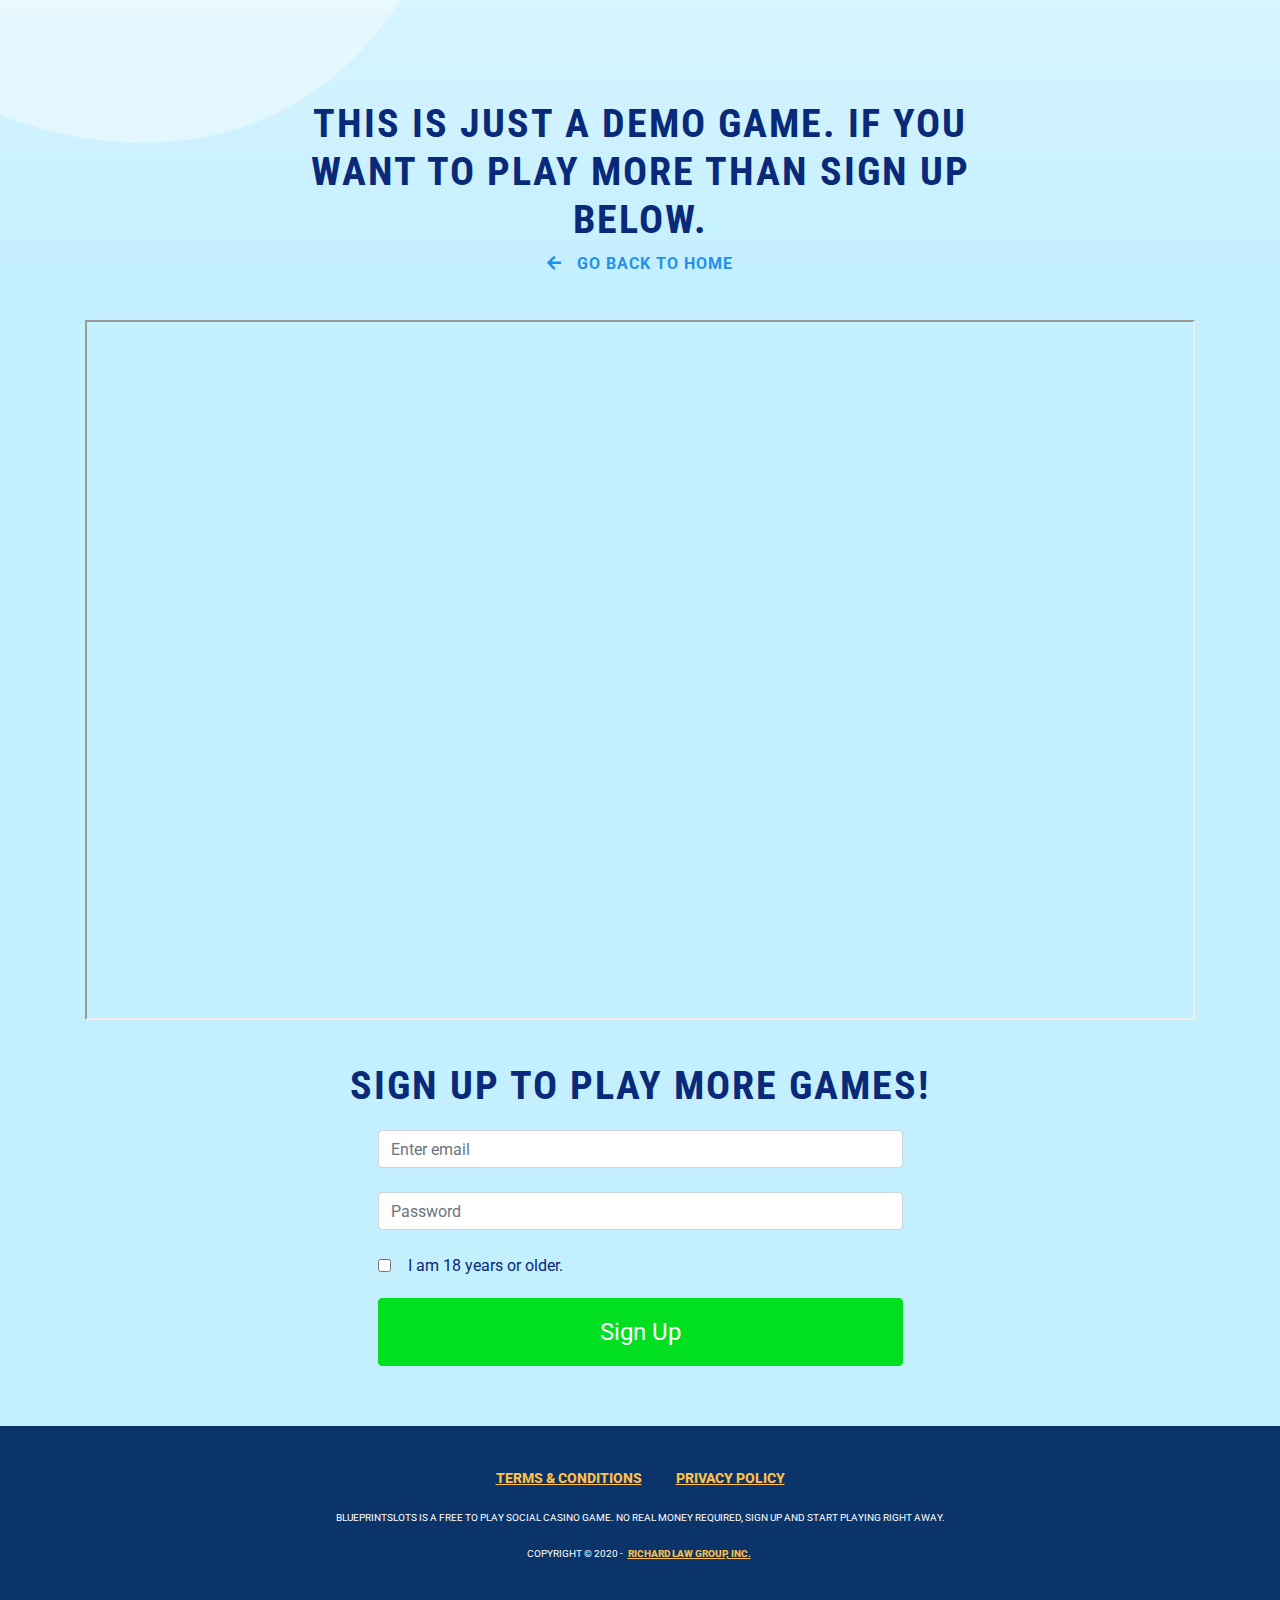
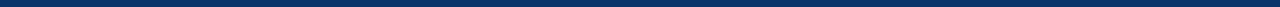
<file: game.html>
<!DOCTYPE html>
<html lang="en">

<head>
    <meta charset="utf-8">
    <meta name="viewport" content="width=device-width, initial-scale=1, shrink-to-fit=no">
    <meta name="description" content="">
    <meta name="author" content="">
    <link rel="icon" href="favicon.png">
    <!-- ss Page Title -->
    <title>BluePrintSlots</title>

    <!-- Bootstrap CSS -->
    <link rel="stylesheet" href="https://stackpath.bootstrapcdn.com/bootstrap/4.3.1/css/bootstrap.min.css" integrity="sha384-ggOyR0iXCbMQv3Xipma34MD+dH/1fQ784/j6cY/iJTQUOhcWr7x9JvoRxT2MZw1T" crossorigin="anonymous">

    <!-- ss Stylesheets and Fonts -->
    <link href="bp-style.css" rel="stylesheet" type="text/css">
    <link href="all.css" rel="stylesheet">
    <link href="https://fonts.googleapis.com/css2?family=Roboto+Condensed:wght@400;700&family=Roboto:wght@300;400;500;700;900&display=swap" rel="stylesheet">

</head>

<body>
    <header class="bp-page-header mcmb">
        <!--<div class="bh-bar-page">
            <div class="container">
                <a href="" class="bh-btn">Login</a>
                <a href="" class="bh-btn2">Sign Up</a>
            </div>
        </div>-->

        <div class="container text-center">
            <div class="col-md-8 offset-md-2">
                
                <h1>This is just a demo game. If you want to play more than sign up below.</h1>
                <a href="index.html"><i class="fas fa-arrow-left"></i> Go back to Home</a>
                

            </div>
        </div>
    </header>
    <!-------- / PAGE HEADER ENDS -------->
  
  <!-------- PAGE CONTENT -------->
    <section class="bp-page-content">
        <div class="container">
            <iframe id="gameiframe" src="https://showcase.playngo.com/Casino/IframedView?pid=2&amp;gid=superflip&amp;gameId=295&amp;lang=en_US&amp;practice=1&amp;channel=desktop&amp;div=flashobject&amp;width=100%&amp;height=100%&amp;user=&amp;password=&amp;ctx=&amp;demo=2&amp;brand=&amp;lobby=&amp;rccurrentsessiontime=0&amp;rcintervaltime=0&amp;rcaccounthistoryurl=&amp;rccontinueurl=&amp;rcexiturl=&amp;rchistoryurlmode=&amp;autoplaylimits=0&amp;autoplayreset=0&amp;callback=flashCallback&amp;rcmga=&amp;resourcelevel=0&amp;hasjackpots=False&amp;country=&amp;pauseplay=&amp;playlimit=&amp;selftest=&amp;sessiontime=&amp;coreweburl=https://showcase.playngo.com/&amp;showpoweredby=True" id="png-game-container" ></iframe>
            
              <h1 class="signup-h1 text-center">Sign Up to play more games!</h1>
            <div class="col-md-6 offset-md-3">
                <form class="" onsubmit="openModal()" id="myForm">


                    <input type="email" class="form-control" id="exampleInputEmail1" aria-describedby="emailHelp" placeholder="Enter email" required>
                    <br>
                    <input type="password" class="form-control" id="exampleInputPassword1" placeholder="Password" required>
                    <br>
                    <input type="checkbox" class="form-check-input" id="exampleCheck1" required>

                    <label class="form-check-label mg-left" for="exampleCheck1">I am 18 years or older.</label>
                    <br>
                    <button type="submit" class="btn btn-su">Sign Up</button>
                </form>
            </div>

            <div class="modal fade" tabindex="-1" role="dialog" id="myModal">
                <div class="modal-dialog modal-dialog-centered" role="document">
                    <div class="modal-content">
                       
                        <div class="modal-body">
                            <h3>Thanks for signing up!</h3>
                            <p>An email with your details will be sent to you shortly.</p>
                        </div>
                        <div class="modal-footer">
                            <button type="button" class="btn btn-primary" data-dismiss="modal">Close</button>
                     
                        </div>
                    </div><!-- /.modal-content -->
                </div><!-- /.modal-dialog -->
            </div><!-- /.modal -->
        </div>
 
    </section>
    <!-------- / PAGE CONTENT ENDS -------->

    <!-------- FOOTER -------->
    <footer class="bp-footer">
        <div class="container text-center">
            <div class="col-md-10 offset-md-1">
            
                <a href="terms.html">Terms & Conditions</a> <a href="privacy-policy.html">Privacy Policy</a>
                <p class="med">Blueprintslots is a free to play social casino game. No real money required, sign up and start playing right away.</p>
                <p class="small">Copyright © 2020 - <a href="index.html" class="small-a">Richard Law Group, Inc.</a></p>

            </div>
        </div>
    </footer>
    <!-------- / FOOTER ENDS -------->



    <!-- ss JavaScript
    ================================================== -->

    <script src="https://code.jquery.com/jquery-3.3.1.slim.min.js" integrity="sha384-q8i/X+965DzO0rT7abK41JStQIAqVgRVzpbzo5smXKp4YfRvH+8abtTE1Pi6jizo" crossorigin="anonymous"></script>
    <script src="https://cdnjs.cloudflare.com/ajax/libs/popper.js/1.14.7/umd/popper.min.js" integrity="sha384-UO2eT0CpHqdSJQ6hJty5KVphtPhzWj9WO1clHTMGa3JDZwrnQq4sF86dIHNDz0W1" crossorigin="anonymous"></script>
    <script src="https://stackpath.bootstrapcdn.com/bootstrap/4.3.1/js/bootstrap.min.js" integrity="sha384-JjSmVgyd0p3pXB1rRibZUAYoIIy6OrQ6VrjIEaFf/nJGzIxFDsf4x0xIM+B07jRM" crossorigin="anonymous"></script>
    
       <!-- Modal -->
    <div class="modal fade" id="exampleModalCenter" tabindex="-1" role="dialog" aria-labelledby="exampleModalCenterTitle" aria-hidden="true">
        <div class="modal-dialog modal-dialog-centered" role="document">
            <div class="modal-content">

                <div class="modal-body text-center">
                    <button type="button" class="close" data-dismiss="modal" aria-label="Close">
                        <span aria-hidden="true">&times;</span>
                    </button>
                    <form>
                        <label class="form-check-label">
                            <input id="agreement" type="checkbox" name="agreeCheckbox" value="agreeCheckbox">
                            I Have Read and Accept <a href="terms.html" class="tl" target="_blank">Terms and Conditions</a> <br>and I am 18 Years or Older

                        </label>
                        <br>
                    </form>
                    <a href="out.html?url=https://blueprintslots.github.io/game.html" class="bp-btn" id="link" class="stp-btn">Play Now</a>
                </div>

            </div>
        </div>
    </div>
      <script>
  
var chk = document.getElementById("agreement");
var anchor = document.getElementById("link");

anchor.onclick = function(e){
  e.preventDefault();
  alert("Please Select that you agree to continue");
}

chk.onclick = function(){
    if(chk.checked){
        anchor.style.display = "";
      anchor.onclick = "";
    }
}

    </script>
<script>
        $('#myForm').on('submit', function(e) {
            $('#myModal').modal('show');
            e.preventDefault();
        });

    </script>
</body>

</html>
</file>
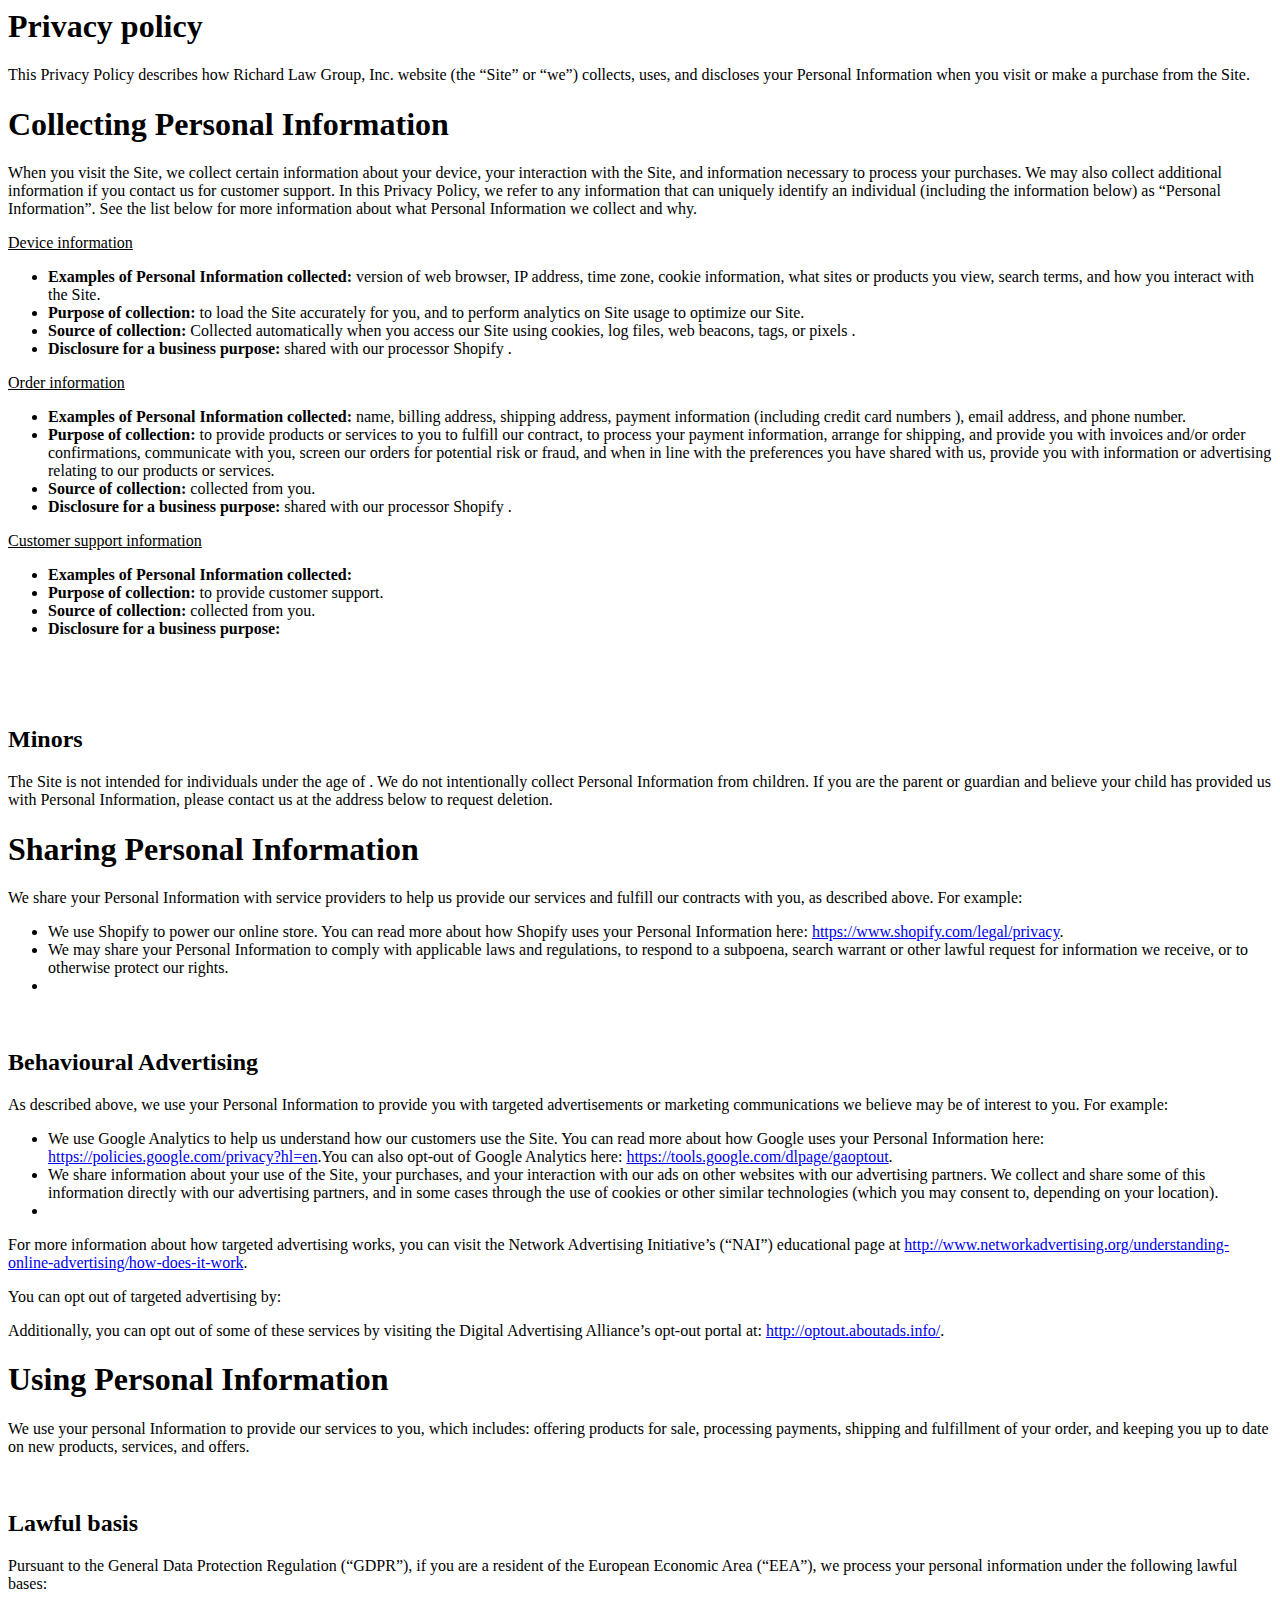
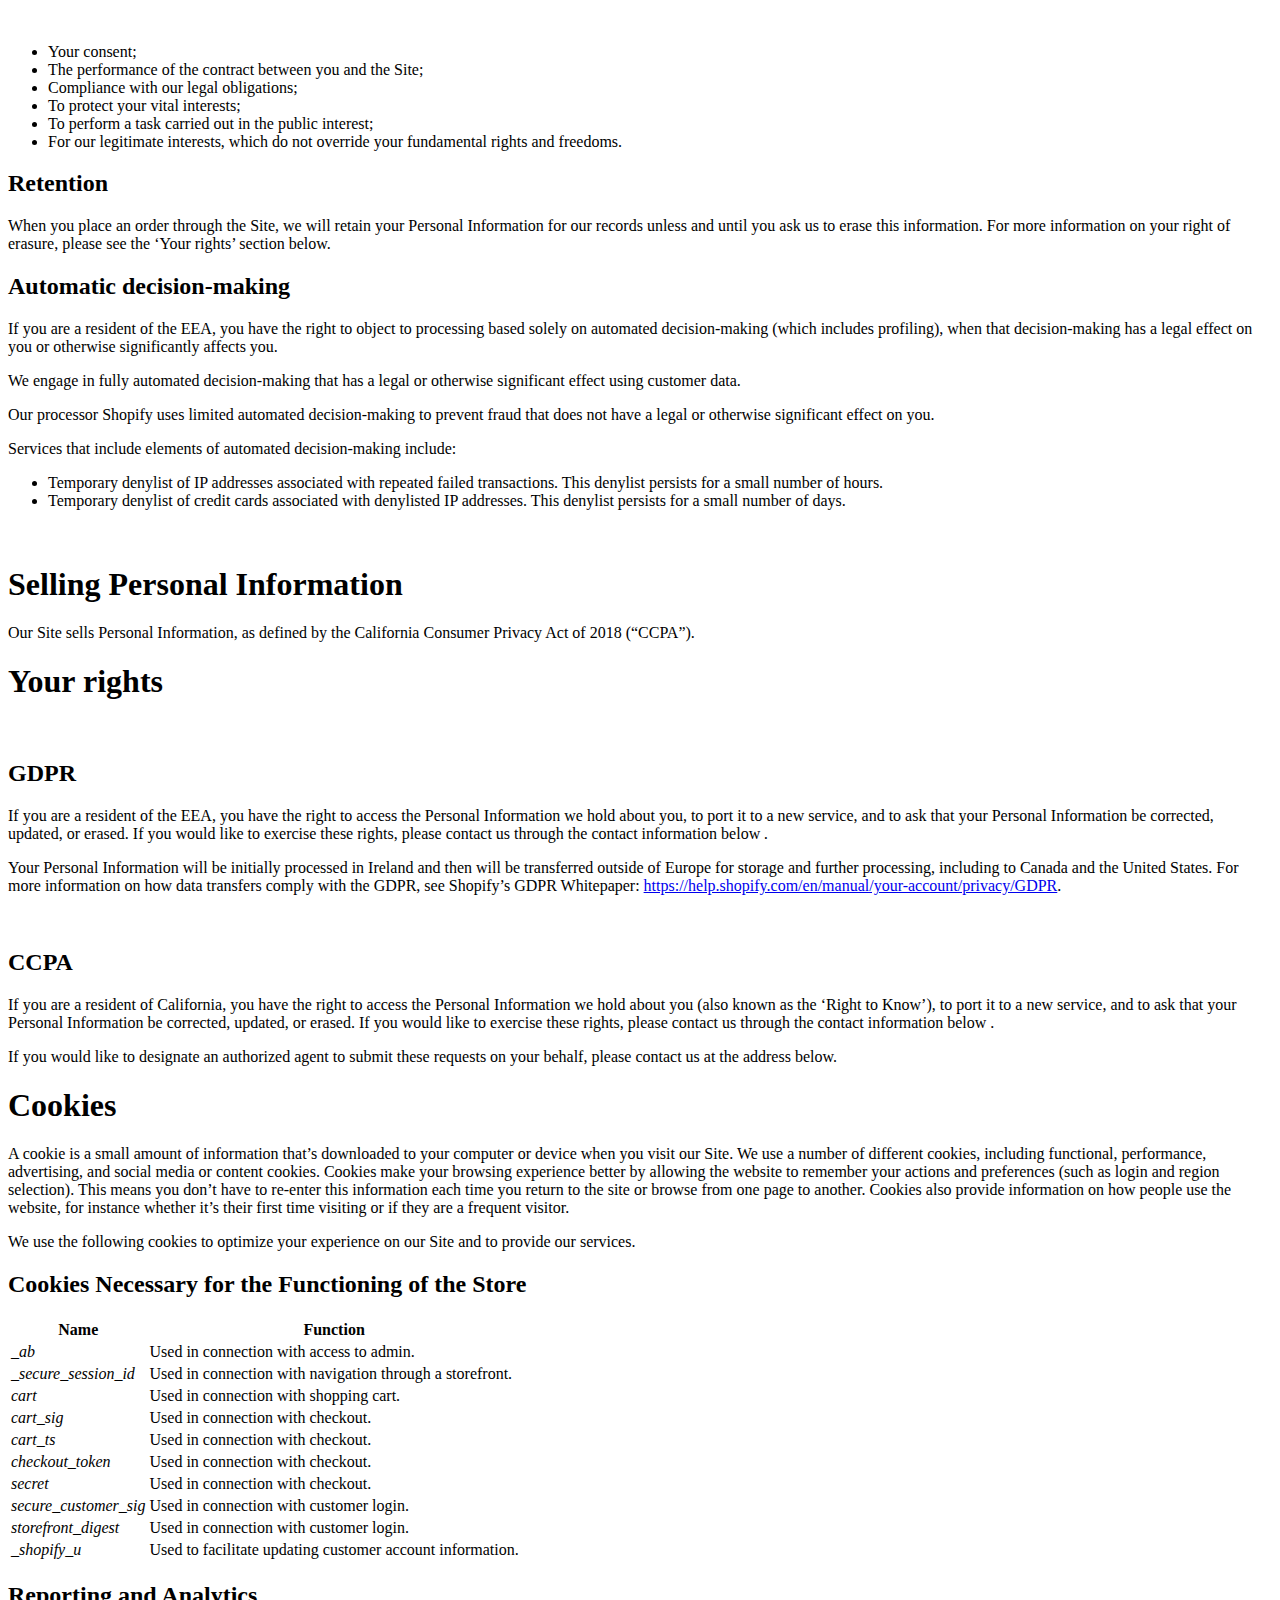
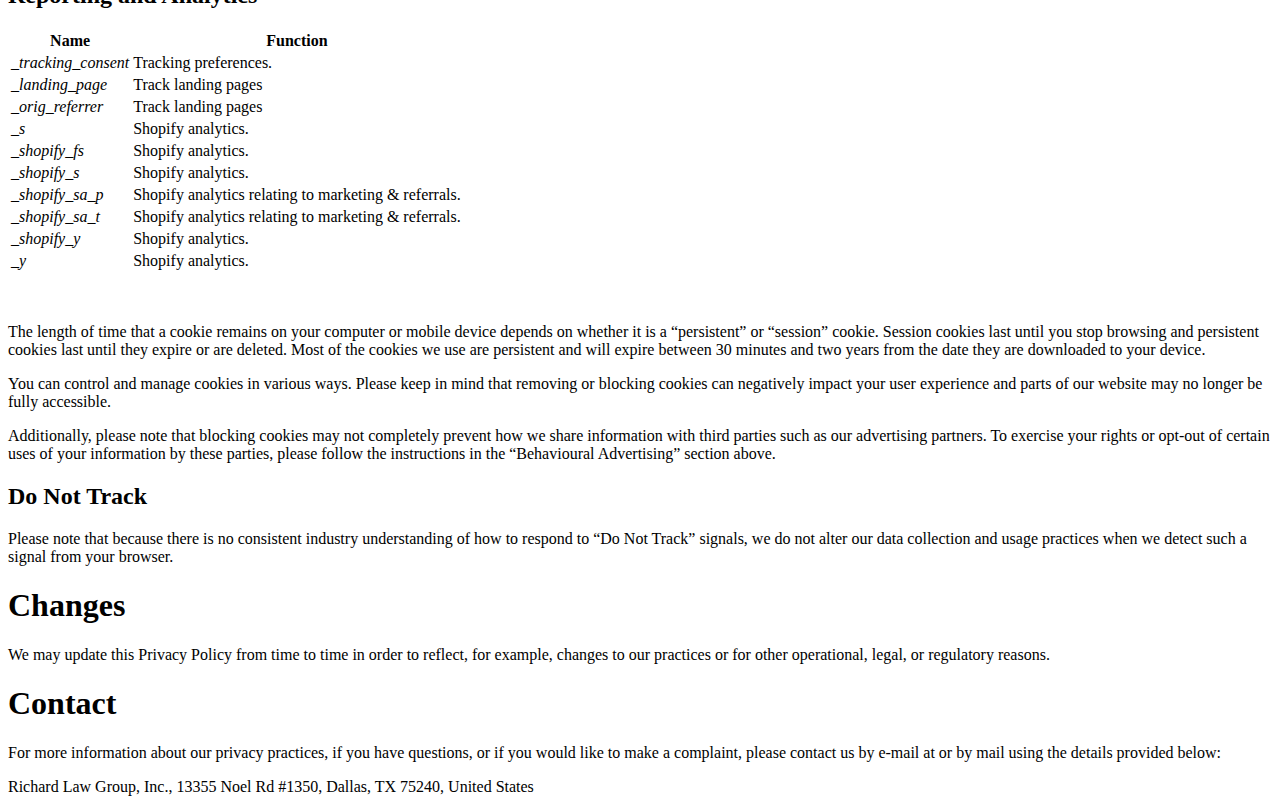
<file: privacy-policy.html>
<html>
<head>
  <!-- Title and description ================================================== -->
  <title>
  Privacy policy &ndash;Richard Law Group, Inc.
  </title>
</head>
<body bgcolor="#ffffff">
<h1>Privacy policy</h1>
<p>This Privacy Policy describes how Richard Law Group, Inc. website (the “Site” or “we”) collects, uses, and discloses your Personal Information when you visit or make a purchase from the Site.</p>
<h1>Collecting Personal Information</h1>
<p>When you visit the Site, we collect certain information about your device, your interaction with the Site, and information necessary to process your purchases. We may also collect additional information if you contact us for customer support. In this Privacy Policy, we refer to any information that can uniquely identify an individual (including the information below) as “Personal Information”. See the list below for more information about what Personal Information we collect and why.</p>
<p><u>Device information</u></p>
<ul>
<li>
<strong>Examples of Personal Information collected:</strong> version of web browser, IP address, time zone, cookie information, what sites or products you view, search terms, and how you interact with the Site.</li>
<li>
<strong>Purpose of collection:</strong> to load the Site accurately for you, and to perform analytics on Site usage to optimize our Site.</li>
<li>
<strong>Source of collection:</strong> Collected automatically when you access our Site using cookies, log files, web beacons, tags, or pixels <i></i>.</li>
<li>
<strong>Disclosure for a business purpose:</strong> shared with our processor Shopify <i></i>.</li>
</ul>
<p><u>Order information</u></p>
<ul>
<li>
<strong>Examples of Personal Information collected:</strong> name, billing address, shipping address, payment information (including credit card numbers <i></i>), email address, and phone number.</li>
<li>
<strong>Purpose of collection:</strong> to provide products or services to you to fulfill our contract, to process your payment information, arrange for shipping, and provide you with invoices and/or order confirmations, communicate with you, screen our orders for potential risk or fraud, and when in line with the preferences you have shared with us, provide you with information or advertising relating to our products or services.</li>
<li>
<strong>Source of collection:</strong> collected from you.</li>
<li>
<strong>Disclosure for a business purpose:</strong> shared with our processor Shopify <i></i>.</li>
</ul>
<p><u>Customer support information</u></p>
<ul>
<li>
<strong>Examples of Personal Information collected:</strong> <i></i>
</li>
<li>
<strong>Purpose of collection:</strong> to provide customer support.</li>
<li>
<strong>Source of collection:</strong> collected from you.</li>
<li>
<strong>Disclosure for a business purpose:</strong> <i></i>
</li>
</ul>
<p> </p>
<p> </p>
<h2>Minors</h2>
<p>The Site is not intended for individuals under the age of <i></i>. We do not intentionally collect Personal Information from children. If you are the parent or guardian and believe your child has provided us with Personal Information, please contact us at the address below to request deletion.</p>
<h1>Sharing Personal Information</h1>
<p>We share your Personal Information with service providers to help us provide our services and fulfill our contracts with you, as described above. For example:</p>
<ul>
<li>We use Shopify to power our online store. You can read more about how Shopify uses your Personal Information here: <a href="https://www.shopify.com/legal/privacy" target="_blank" rel="noopener noreferrer">https://www.shopify.com/legal/privacy</a>.</li>
<li>We may share your Personal Information to comply with applicable laws and regulations, to respond to a subpoena, search warrant or other lawful request for information we receive, or to otherwise protect our rights.</li>
<li><i></i></li>
</ul>
<p> </p>
<h2>Behavioural Advertising</h2>
<p>As described above, we use your Personal Information to provide you with targeted advertisements or marketing communications we believe may be of interest to you. For example:</p>
<ul>
<li>
<i></i> We use Google Analytics to help us understand how our customers use the Site. You can read more about how Google uses your Personal Information here: <a href="https://policies.google.com/privacy?hl=en" target="_blank" rel="noopener noreferrer">https://policies.google.com/privacy?hl=en</a>.You can also opt-out of Google Analytics here: <a href="https://tools.google.com/dlpage/gaoptout" target="_blank" rel="noopener noreferrer">https://tools.google.com/dlpage/gaoptout</a>.</li>
<li>
<i></i> We share information about your use of the Site, your purchases, and your interaction with our ads on other websites with our advertising partners. We collect and share some of this information directly with our advertising partners, and in some cases through the use of cookies or other similar technologies (which you may consent to, depending on your location).</li>
<li><i></i></li>
</ul>
<p>For more information about how targeted advertising works, you can visit the Network Advertising Initiative’s (“NAI”) educational page at <a href="http://www.networkadvertising.org/understanding-online-advertising/how-does-it-work" target="_blank" rel="noopener noreferrer">http://www.networkadvertising.org/understanding-online-advertising/how-does-it-work</a>.</p>
<p>You can opt out of targeted advertising by:</p>
<p>Additionally, you can opt out of some of these services by visiting the Digital Advertising Alliance’s opt-out portal at: <a href="http://optout.aboutads.info/" target="_blank" rel="noopener noreferrer">http://optout.aboutads.info/</a>.</p>
<h1>Using Personal Information</h1>
<p>We use your personal Information to provide our services to you, which includes: offering products for sale, processing payments, shipping and fulfillment of your order, and keeping you up to date on new products, services, and offers.</p>
<p> </p>
<h2>Lawful basis</h2>
<p>Pursuant to the General Data Protection Regulation (“GDPR”), if you are a resident of the European Economic Area (“EEA”), we process your personal information under the following lawful bases:</p>
<p> </p>
<ul>
<li>Your consent;</li>
<li>The performance of the contract between you and the Site;</li>
<li>Compliance with our legal obligations;</li>
<li>To protect your vital interests;</li>
<li>To perform a task carried out in the public interest;</li>
<li>For our legitimate interests, which do not override your fundamental rights and freedoms.</li>
</ul>
<h2>Retention</h2>
<p>When you place an order through the Site, we will retain your Personal Information for our records unless and until you ask us to erase this information. For more information on your right of erasure, please see the ‘Your rights’ section below.</p>
<h2>Automatic decision-making</h2>
<p>If you are a resident of the EEA, you have the right to object to processing based solely on automated decision-making (which includes profiling), when that decision-making has a legal effect on you or otherwise significantly affects you.</p>
<p>We <i></i> engage in fully automated decision-making that has a legal or otherwise significant effect using customer data.</p>
<p>Our processor Shopify uses limited automated decision-making to prevent fraud that does not have a legal or otherwise significant effect on you.</p>
<p>Services that include elements of automated decision-making include:</p>
<ul>
<li>Temporary denylist of IP addresses associated with repeated failed transactions. This denylist persists for a small number of hours.</li>
<li>Temporary denylist of credit cards associated with denylisted IP addresses. This denylist persists for a small number of days.</li>
</ul>
<p> </p>
<h1>Selling Personal Information</h1>
<p>Our Site sells Personal Information, as defined by the California Consumer Privacy Act of 2018 (“CCPA”).</p>
<h1>Your rights</h1>
<p> </p>
<h2>GDPR</h2>
<p>If you are a resident of the EEA, you have the right to access the Personal Information we hold about you, to port it to a new service, and to ask that your Personal Information be corrected, updated, or erased. If you would like to exercise these rights, please contact us through the contact information below <i>.</i></p>
<p>Your Personal Information will be initially processed in Ireland and then will be transferred outside of Europe for storage and further processing, including to Canada and the United States. For more information on how data transfers comply with the GDPR, see Shopify’s GDPR Whitepaper: <a href="https://help.shopify.com/en/manual/your-account/privacy/GDPR" target="_blank" rel="noopener noreferrer">https://help.shopify.com/en/manual/your-account/privacy/GDPR</a>.</p>
<p> </p>
<h2>CCPA</h2>
<p>If you are a resident of California, you have the right to access the Personal Information we hold about you (also known as the ‘Right to Know’), to port it to a new service, and to ask that your Personal Information be corrected, updated, or erased. If you would like to exercise these rights, please contact us through the contact information below <i></i>.</p>
<p>If you would like to designate an authorized agent to submit these requests on your behalf, please contact us at the address below.</p>
<h1>Cookies</h1>
<p>A cookie is a small amount of information that’s downloaded to your computer or device when you visit our Site. We use a number of different cookies, including functional, performance, advertising, and social media or content cookies. Cookies make your browsing experience better by allowing the website to remember your actions and preferences (such as login and region selection). This means you don’t have to re-enter this information each time you return to the site or browse from one page to another. Cookies also provide information on how people use the website, for instance whether it’s their first time visiting or if they are a frequent visitor.</p>
<p>We use the following cookies to optimize your experience on our Site and to provide our services.</p>
<h2>Cookies Necessary for the Functioning of the Store</h2>
<table>
<thead>
<tr>
<th><strong>Name</strong></th>
<th><strong>Function</strong></th>
</tr>
</thead>
<tbody>
<tr>
<td><i>_ab</i></td>
<td>Used in connection with access to admin.</td>
</tr>
<tr>
<td><i>_secure_session_id</i></td>
<td>Used in connection with navigation through a storefront.</td>
</tr>
<tr>
<td><i>cart</i></td>
<td>Used in connection with shopping cart.</td>
</tr>
<tr>
<td><i>cart_sig</i></td>
<td>Used in connection with checkout.</td>
</tr>
<tr>
<td><i>cart_ts</i></td>
<td>Used in connection with checkout.</td>
</tr>
<tr>
<td><i>checkout_token</i></td>
<td>Used in connection with checkout.</td>
</tr>
<tr>
<td><i>secret</i></td>
<td>Used in connection with checkout.</td>
</tr>
<tr>
<td><i>secure_customer_sig</i></td>
<td>Used in connection with customer login.</td>
</tr>
<tr>
<td><i>storefront_digest</i></td>
<td>Used in connection with customer login.</td>
</tr>
<tr>
<td><i>_shopify_u</i></td>
<td>Used to facilitate updating customer account information.</td>
</tr>
</tbody>
</table>
<h2>Reporting and Analytics</h2>
<table>
<tbody>
<tr>
<th><strong>Name</strong></th>
<th><strong>Function</strong></th>
</tr>
<tr>
<td><i>_tracking_consent</i></td>
<td>Tracking preferences.</td>
</tr>
<tr>
<td><i>_landing_page</i></td>
<td>Track landing pages</td>
</tr>
<tr>
<td><i>_orig_referrer</i></td>
<td>Track landing pages</td>
</tr>
<tr>
<td><i>_s</i></td>
<td>Shopify analytics.</td>
</tr>
<tr>
<td><i>_shopify_fs</i></td>
<td>Shopify analytics.</td>
</tr>
<tr>
<td><i>_shopify_s</i></td>
<td>Shopify analytics.</td>
</tr>
<tr>
<td><i>_shopify_sa_p</i></td>
<td>Shopify analytics relating to marketing &amp; referrals.</td>
</tr>
<tr>
<td><i>_shopify_sa_t</i></td>
<td>Shopify analytics relating to marketing &amp; referrals.</td>
</tr>
<tr>
<td><i>_shopify_y</i></td>
<td>Shopify analytics.</td>
</tr>
<tr>
<td><i>_y</i></td>
<td>Shopify analytics.</td>
</tr>
</tbody>
</table>
<p> </p>
<p>The length of time that a cookie remains on your computer or mobile device depends on whether it is a “persistent” or “session” cookie. Session cookies last until you stop browsing and persistent cookies last until they expire or are deleted. Most of the cookies we use are persistent and will expire between 30 minutes and two years from the date they are downloaded to your device.</p>
<p>You can control and manage cookies in various ways. Please keep in mind that removing or blocking cookies can negatively impact your user experience and parts of our website may no longer be fully accessible.</p>
<p>Additionally, please note that blocking cookies may not completely prevent how we share information with third parties such as our advertising partners. To exercise your rights or opt-out of certain uses of your information by these parties, please follow the instructions in the “Behavioural Advertising” section above.</p>
<h2>Do Not Track</h2>
<p>Please note that because there is no consistent industry understanding of how to respond to “Do Not Track” signals, we do not alter our data collection and usage practices when we detect such a signal from your browser.</p>
<h1>Changes</h1>
<p>We may update this Privacy Policy from time to time in order to reflect, for example, changes to our practices or for other operational, legal, or regulatory reasons.</p>
<h1>Contact</h1>
<p>For more information about our privacy practices, if you have questions, or if you would like to make a complaint, please contact us by e-mail at or by mail using the details provided below:</p>
<p>Richard Law Group, Inc., 13355 Noel Rd #1350, Dallas, TX 75240, United States</p>
</body>
</html>
</file>
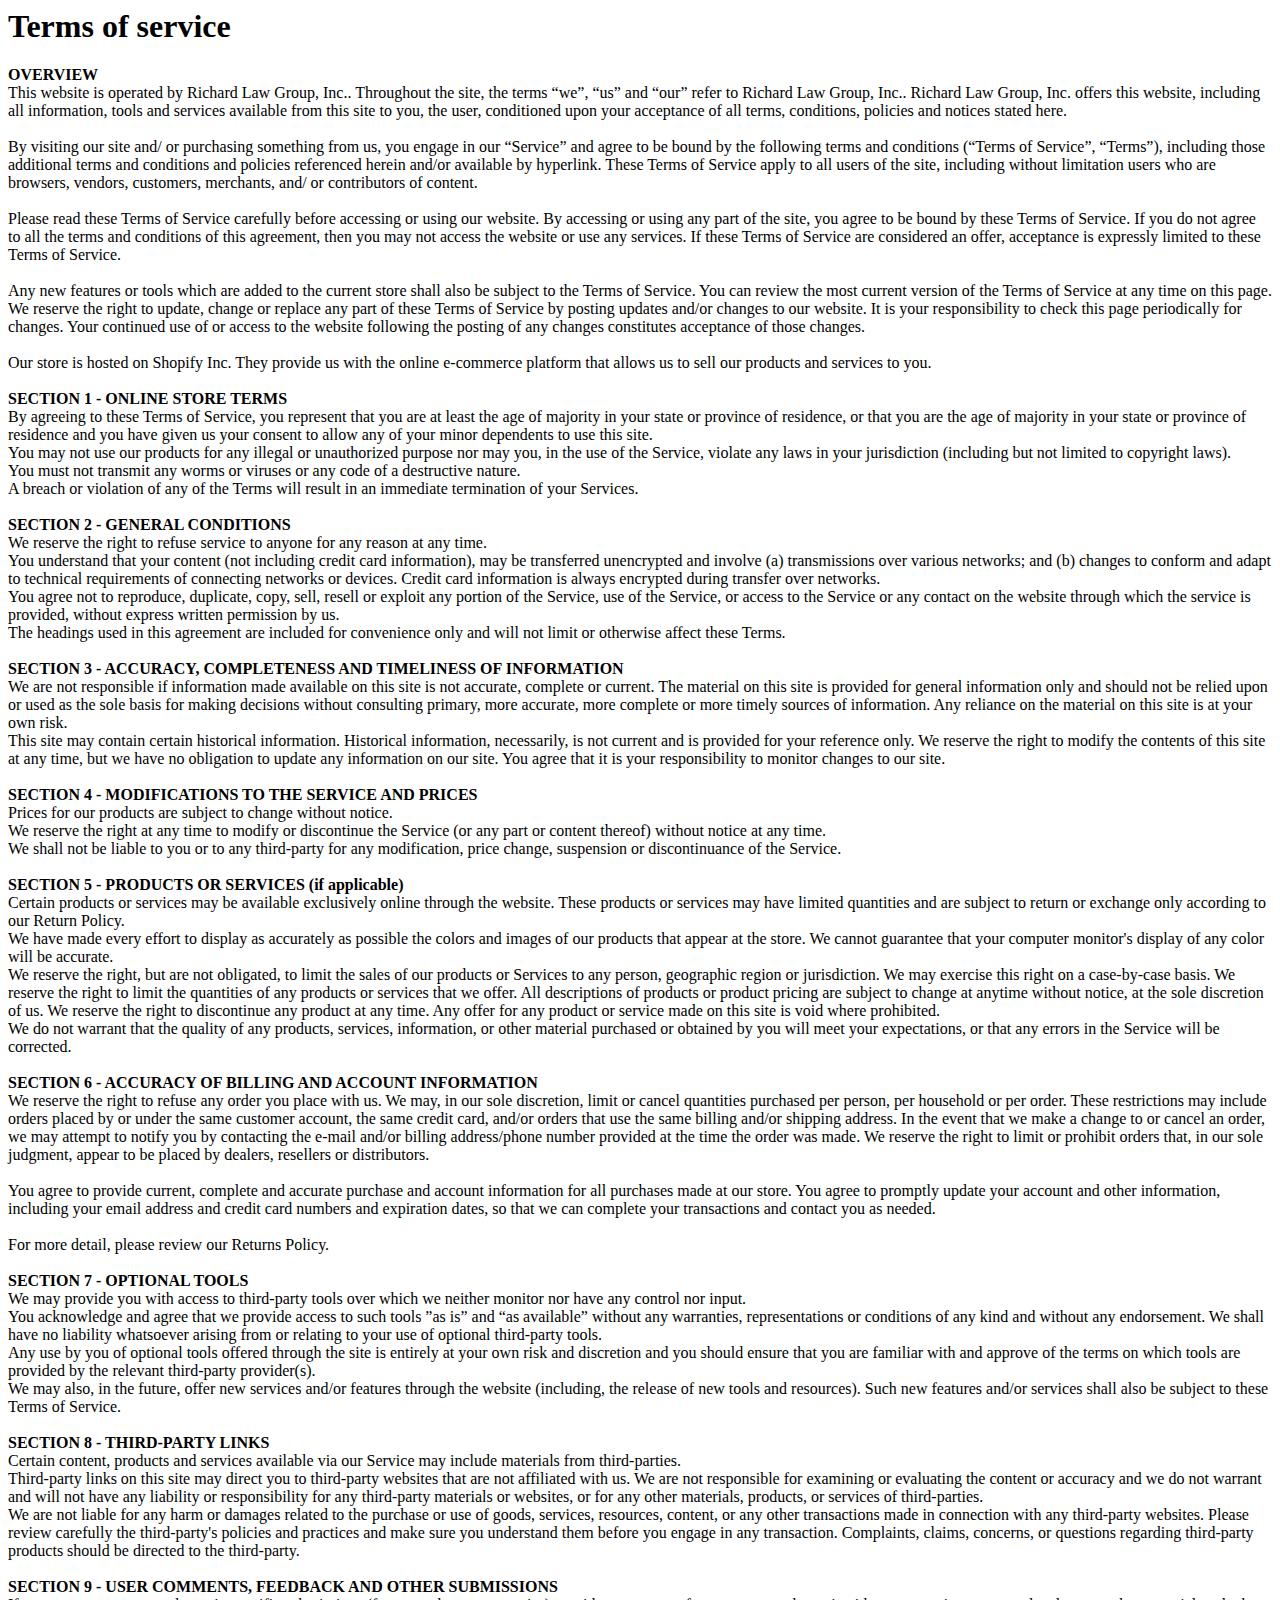
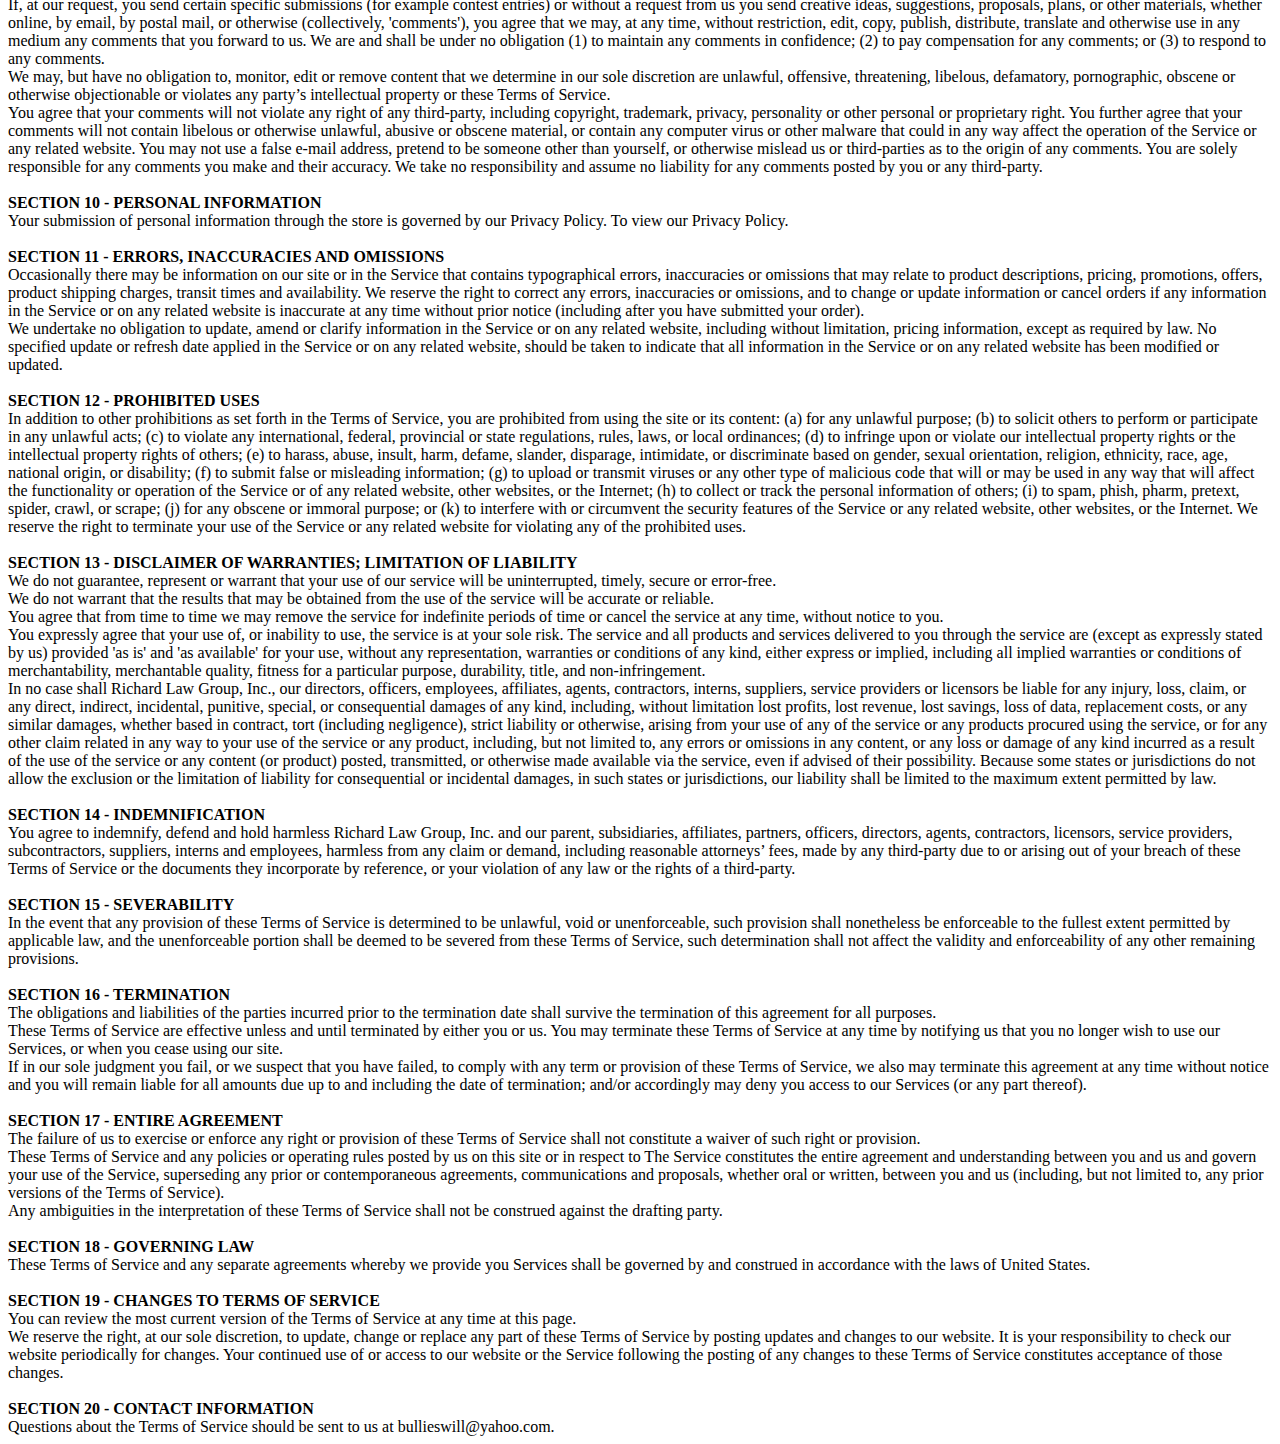
<file: terms.html>
<html>
<head>
  <!-- Title and description ================================================== -->
  <title>
   Terms of service &ndash; Richard Law Group, Inc.
  </title>
</head>
<body bgcolor="#ffffff">
<h1>Terms of service</h1>

<strong>OVERVIEW</strong> <br> This website is operated by Richard Law Group, Inc.. Throughout the site, the terms “we”, “us” and “our” refer to Richard Law Group, Inc.. Richard Law Group, Inc. offers this website, including all information, tools and services available from this site to you, the user, conditioned upon your acceptance of all terms, conditions, policies and notices stated here. <br> <br> By visiting our site and/ or purchasing something from us, you engage in our “Service” and agree to be bound by the following terms and conditions (“Terms of Service”, “Terms”), including those additional terms and conditions and policies referenced herein and/or available by hyperlink. These Terms of Service apply to all users of the site, including without limitation users who are browsers, vendors, customers, merchants, and/ or contributors of content. <br> <br> Please read these Terms of Service carefully before accessing or using our website. By accessing or using any part of the site, you agree to be bound by these Terms of Service. If you do not agree to all the terms and conditions of this agreement, then you may not access the website or use any services. If these Terms of Service are considered an offer, acceptance is expressly limited to these Terms of Service. <br> <br> Any new features or tools which are added to the current store shall also be subject to the Terms of Service. You can review the most current version of the Terms of Service at any time on this page. We reserve the right to update, change or replace any part of these Terms of Service by posting updates and/or changes to our website. It is your responsibility to check this page periodically for changes. Your continued use of or access to the website following the posting of any changes constitutes acceptance of those changes. <br> <br> Our store is hosted on Shopify Inc. They provide us with the online e-commerce platform that allows us to sell our products and services to you. <br> <br> <strong>SECTION 1 - ONLINE STORE TERMS</strong> <br> By agreeing to these Terms of Service, you represent that you are at least the age of majority in your state or province of residence, or that you are the age of majority in your state or province of residence and you have given us your consent to allow any of your minor dependents to use this site. <br> You may not use our products for any illegal or unauthorized purpose nor may you, in the use of the Service, violate any laws in your jurisdiction (including but not limited to copyright laws). <br> You must not transmit any worms or viruses or any code of a destructive nature. <br> A breach or violation of any of the Terms will result in an immediate termination of your Services. <br> <br> <strong>SECTION 2 - GENERAL CONDITIONS</strong> <br> We reserve the right to refuse service to anyone for any reason at any time. <br> You understand that your content (not including credit card information), may be transferred unencrypted and involve (a) transmissions over various networks; and (b) changes to conform and adapt to technical requirements of connecting networks or devices. Credit card information is always encrypted during transfer over networks. <br> You agree not to reproduce, duplicate, copy, sell, resell or exploit any portion of the Service, use of the Service, or access to the Service or any contact on the website through which the service is provided, without express written permission by us. <br> The headings used in this agreement are included for convenience only and will not limit or otherwise affect these Terms. <br> <br> <strong>SECTION 3 - ACCURACY, COMPLETENESS AND TIMELINESS OF INFORMATION</strong> <br> We are not responsible if information made available on this site is not accurate, complete or current. The material on this site is provided for general information only and should not be relied upon or used as the sole basis for making decisions without consulting primary, more accurate, more complete or more timely sources of information. Any reliance on the material on this site is at your own risk. <br> This site may contain certain historical information. Historical information, necessarily, is not current and is provided for your reference only. We reserve the right to modify the contents of this site at any time, but we have no obligation to update any information on our site. You agree that it is your responsibility to monitor changes to our site. <br> <br> <strong>SECTION 4 - MODIFICATIONS TO THE SERVICE AND PRICES</strong> <br> Prices for our products are subject to change without notice. <br> We reserve the right at any time to modify or discontinue the Service (or any part or content thereof) without notice at any time. <br> We shall not be liable to you or to any third-party for any modification, price change, suspension or discontinuance of the Service. <br> <br> <strong>SECTION 5 - PRODUCTS OR SERVICES (if applicable)</strong> <br> Certain products or services may be available exclusively online through the website. These products or services may have limited quantities and are subject to return or exchange only according to our Return Policy. <br> We have made every effort to display as accurately as possible the colors and images of our products that appear at the store. We cannot guarantee that your computer monitor's display of any color will be accurate. <br> We reserve the right, but are not obligated, to limit the sales of our products or Services to any person, geographic region or jurisdiction. We may exercise this right on a case-by-case basis. We reserve the right to limit the quantities of any products or services that we offer. All descriptions of products or product pricing are subject to change at anytime without notice, at the sole discretion of us. We reserve the right to discontinue any product at any time. Any offer for any product or service made on this site is void where prohibited. <br> We do not warrant that the quality of any products, services, information, or other material purchased or obtained by you will meet your expectations, or that any errors in the Service will be corrected. <br> <br> <strong>SECTION 6 - ACCURACY OF BILLING AND ACCOUNT INFORMATION</strong> <br> We reserve the right to refuse any order you place with us. We may, in our sole discretion, limit or cancel quantities purchased per person, per household or per order. These restrictions may include orders placed by or under the same customer account, the same credit card, and/or orders that use the same billing and/or shipping address. In the event that we make a change to or cancel an order, we may attempt to notify you by contacting the e‑mail and/or billing address/phone number provided at the time the order was made. We reserve the right to limit or prohibit orders that, in our sole judgment, appear to be placed by dealers, resellers or distributors. <br> <br> You agree to provide current, complete and accurate purchase and account information for all purchases made at our store. You agree to promptly update your account and other information, including your email address and credit card numbers and expiration dates, so that we can complete your transactions and contact you as needed. <br> <br> For more detail, please review our Returns Policy. <br> <br> <strong>SECTION 7 - OPTIONAL TOOLS</strong> <br> We may provide you with access to third-party tools over which we neither monitor nor have any control nor input. <br> You acknowledge and agree that we provide access to such tools ”as is” and “as available” without any warranties, representations or conditions of any kind and without any endorsement. We shall have no liability whatsoever arising from or relating to your use of optional third-party tools. <br> Any use by you of optional tools offered through the site is entirely at your own risk and discretion and you should ensure that you are familiar with and approve of the terms on which tools are provided by the relevant third-party provider(s). <br> We may also, in the future, offer new services and/or features through the website (including, the release of new tools and resources). Such new features and/or services shall also be subject to these Terms of Service. <br> <br> <strong>SECTION 8 - THIRD-PARTY LINKS</strong> <br> Certain content, products and services available via our Service may include materials from third-parties. <br> Third-party links on this site may direct you to third-party websites that are not affiliated with us. We are not responsible for examining or evaluating the content or accuracy and we do not warrant and will not have any liability or responsibility for any third-party materials or websites, or for any other materials, products, or services of third-parties. <br> We are not liable for any harm or damages related to the purchase or use of goods, services, resources, content, or any other transactions made in connection with any third-party websites. Please review carefully the third-party's policies and practices and make sure you understand them before you engage in any transaction. Complaints, claims, concerns, or questions regarding third-party products should be directed to the third-party. <br> <br> <strong>SECTION 9 - USER COMMENTS, FEEDBACK AND OTHER SUBMISSIONS</strong> <br> If, at our request, you send certain specific submissions (for example contest entries) or without a request from us you send creative ideas, suggestions, proposals, plans, or other materials, whether online, by email, by postal mail, or otherwise (collectively, 'comments'), you agree that we may, at any time, without restriction, edit, copy, publish, distribute, translate and otherwise use in any medium any comments that you forward to us. We are and shall be under no obligation (1) to maintain any comments in confidence; (2) to pay compensation for any comments; or (3) to respond to any comments. <br> We may, but have no obligation to, monitor, edit or remove content that we determine in our sole discretion are unlawful, offensive, threatening, libelous, defamatory, pornographic, obscene or otherwise objectionable or violates any party’s intellectual property or these Terms of Service. <br> You agree that your comments will not violate any right of any third-party, including copyright, trademark, privacy, personality or other personal or proprietary right. You further agree that your comments will not contain libelous or otherwise unlawful, abusive or obscene material, or contain any computer virus or other malware that could in any way affect the operation of the Service or any related website. You may not use a false e‑mail address, pretend to be someone other than yourself, or otherwise mislead us or third-parties as to the origin of any comments. You are solely responsible for any comments you make and their accuracy. We take no responsibility and assume no liability for any comments posted by you or any third-party. <br> <br> <strong>SECTION 10 - PERSONAL INFORMATION</strong> <br> Your submission of personal information through the store is governed by our Privacy Policy. To view our Privacy Policy. <br> <br> <strong>SECTION 11 - ERRORS, INACCURACIES AND OMISSIONS</strong> <br> Occasionally there may be information on our site or in the Service that contains typographical errors, inaccuracies or omissions that may relate to product descriptions, pricing, promotions, offers, product shipping charges, transit times and availability. We reserve the right to correct any errors, inaccuracies or omissions, and to change or update information or cancel orders if any information in the Service or on any related website is inaccurate at any time without prior notice (including after you have submitted your order). <br> We undertake no obligation to update, amend or clarify information in the Service or on any related website, including without limitation, pricing information, except as required by law. No specified update or refresh date applied in the Service or on any related website, should be taken to indicate that all information in the Service or on any related website has been modified or updated. <br> <br> <strong>SECTION 12 - PROHIBITED USES</strong> <br> In addition to other prohibitions as set forth in the Terms of Service, you are prohibited from using the site or its content: (a) for any unlawful purpose; (b) to solicit others to perform or participate in any unlawful acts; (c) to violate any international, federal, provincial or state regulations, rules, laws, or local ordinances; (d) to infringe upon or violate our intellectual property rights or the intellectual property rights of others; (e) to harass, abuse, insult, harm, defame, slander, disparage, intimidate, or discriminate based on gender, sexual orientation, religion, ethnicity, race, age, national origin, or disability; (f) to submit false or misleading information; (g) to upload or transmit viruses or any other type of malicious code that will or may be used in any way that will affect the functionality or operation of the Service or of any related website, other websites, or the Internet; (h) to collect or track the personal information of others; (i) to spam, phish, pharm, pretext, spider, crawl, or scrape; (j) for any obscene or immoral purpose; or (k) to interfere with or circumvent the security features of the Service or any related website, other websites, or the Internet. We reserve the right to terminate your use of the Service or any related website for violating any of the prohibited uses. <br> <br> <strong>SECTION 13 - DISCLAIMER OF WARRANTIES; LIMITATION OF LIABILITY</strong> <br> We do not guarantee, represent or warrant that your use of our service will be uninterrupted, timely, secure or error-free. <br> We do not warrant that the results that may be obtained from the use of the service will be accurate or reliable. <br> You agree that from time to time we may remove the service for indefinite periods of time or cancel the service at any time, without notice to you. <br> You expressly agree that your use of, or inability to use, the service is at your sole risk. The service and all products and services delivered to you through the service are (except as expressly stated by us) provided 'as is' and 'as available' for your use, without any representation, warranties or conditions of any kind, either express or implied, including all implied warranties or conditions of merchantability, merchantable quality, fitness for a particular purpose, durability, title, and non-infringement. <br> In no case shall Richard Law Group, Inc., our directors, officers, employees, affiliates, agents, contractors, interns, suppliers, service providers or licensors be liable for any injury, loss, claim, or any direct, indirect, incidental, punitive, special, or consequential damages of any kind, including, without limitation lost profits, lost revenue, lost savings, loss of data, replacement costs, or any similar damages, whether based in contract, tort (including negligence), strict liability or otherwise, arising from your use of any of the service or any products procured using the service, or for any other claim related in any way to your use of the service or any product, including, but not limited to, any errors or omissions in any content, or any loss or damage of any kind incurred as a result of the use of the service or any content (or product) posted, transmitted, or otherwise made available via the service, even if advised of their possibility. Because some states or jurisdictions do not allow the exclusion or the limitation of liability for consequential or incidental damages, in such states or jurisdictions, our liability shall be limited to the maximum extent permitted by law. <br> <br> <strong>SECTION 14 - INDEMNIFICATION</strong> <br> You agree to indemnify, defend and hold harmless Richard Law Group, Inc. and our parent, subsidiaries, affiliates, partners, officers, directors, agents, contractors, licensors, service providers, subcontractors, suppliers, interns and employees, harmless from any claim or demand, including reasonable attorneys’ fees, made by any third-party due to or arising out of your breach of these Terms of Service or the documents they incorporate by reference, or your violation of any law or the rights of a third-party. <br> <br> <strong>SECTION 15 - SEVERABILITY</strong> <br> In the event that any provision of these Terms of Service is determined to be unlawful, void or unenforceable, such provision shall nonetheless be enforceable to the fullest extent permitted by applicable law, and the unenforceable portion shall be deemed to be severed from these Terms of Service, such determination shall not affect the validity and enforceability of any other remaining provisions. <br> <br> <strong>SECTION 16 - TERMINATION</strong> <br> The obligations and liabilities of the parties incurred prior to the termination date shall survive the termination of this agreement for all purposes. <br> These Terms of Service are effective unless and until terminated by either you or us. You may terminate these Terms of Service at any time by notifying us that you no longer wish to use our Services, or when you cease using our site. <br> If in our sole judgment you fail, or we suspect that you have failed, to comply with any term or provision of these Terms of Service, we also may terminate this agreement at any time without notice and you will remain liable for all amounts due up to and including the date of termination; and/or accordingly may deny you access to our Services (or any part thereof). <br> <br> <strong>SECTION 17 - ENTIRE AGREEMENT</strong> <br> The failure of us to exercise or enforce any right or provision of these Terms of Service shall not constitute a waiver of such right or provision. <br> These Terms of Service and any policies or operating rules posted by us on this site or in respect to The Service constitutes the entire agreement and understanding between you and us and govern your use of the Service, superseding any prior or contemporaneous agreements, communications and proposals, whether oral or written, between you and us (including, but not limited to, any prior versions of the Terms of Service). <br> Any ambiguities in the interpretation of these Terms of Service shall not be construed against the drafting party. <br> <br> <strong>SECTION 18 - GOVERNING LAW</strong> <br> These Terms of Service and any separate agreements whereby we provide you Services shall be governed by and construed in accordance with the laws of United States. <br> <br> <strong>SECTION 19 - CHANGES TO TERMS OF SERVICE</strong> <br> You can review the most current version of the Terms of Service at any time at this page. <br> We reserve the right, at our sole discretion, to update, change or replace any part of these Terms of Service by posting updates and changes to our website. It is your responsibility to check our website periodically for changes. Your continued use of or access to our website or the Service following the posting of any changes to these Terms of Service constitutes acceptance of those changes. <br> <br> <strong>SECTION 20 - CONTACT INFORMATION</strong> <br> Questions about the Terms of Service should be sent to us at bullieswill@yahoo.com.
</body>
</html>
</file>
<file: bp-style.css>
/*====== GLOBAL ======*/
body {
    font-family: 'Roboto', sans-serif;

    background-color: #fff
}

/* overylay */
.overlay {
    content: "";
    position: absolute;
    top: 0;
    left: 0;
    width: 100%;
    height: 100%;
    background: rgb(51, 14, 126);
    background: linear-gradient(180deg, rgba(51, 14, 126, 0) 52%, rgba(51, 14, 126, 1) 100%);

}


.wel-overlay {
    content: "";
    position: absolute;
    top: 0;
    left: 0;
    width: 100%;
    height: 100%;
    background: rgb(51, 14, 126);
    background: linear-gradient(180deg, rgba(51, 14, 126, 0) 52%, rgba(51, 14, 126, 1) 100%);


}

a:hover {
    text-decoration: none
}

iframe {
    width: 100%;
    height: 700px
}



.modal-container {
    z-index: 999999999999999 !important;
    position: fixed;
    top: 0;
    right: 0;
    bottom: 0;
    left: 0;
    background: rgba(0, 0, 0, 0.9);
    backdrop-filter: blur(12px);

}
.modal-content-2 {
    position: relative;
    display: -ms-flexbox;
    display: flex;
    -ms-flex-direction: column;
    flex-direction: column;
    width: 100%;
    pointer-events: auto;
   background-color: #0a346a;
    background-clip: padding-box;
    border: 1px solid #fff;
    border-radius: .3rem;
    outline: 0;
    padding: 30px;
    color: #fff;
}
.cfff {
    color: #fff!important;
}
.modal-content-box h3 {
    color: #ffba00;
    text-transform: uppercase;
    font-weight: 700;
    margin-bottom: 20px;
}

.modal-content-box h4 {
    color: #fff;
    margin-top: 20px;
}

.modal-content-box p {
    color: #fff;
    font-size: 0.8rem;
    line-height: 0.9rem;
}

.close-button {
    position: absolute;
    right: 20px;
    top: 20px;
}

.close-button i {
    color: #fff;
    font-size: 2rem;
}

.close-button i:hover {
    color: #ffc045;
}

.modal-logo {
    width: 100px;
    margin-top: 40px
}
.modal-header {
    border-bottom: 0px;
}
.modal-body {
    padding: 0px;
}
.close {
    float: right;
    font-size: 1.5rem;
    font-weight: 700;
    line-height: 1;
    color: #fff;
    text-shadow: 0 0px 0 rgba(0,0,0,0);
    opacity: 1;
}
.close:hover {
    opacity: 1;
    color: #fff;
}
.modal.show .modal-dialog {
    top: 50%;
    transform: translateY(-50%);
    position: absolute;
    left:0;
    right: 0;

}

.modal-header .close {
    padding: 1rem 1rem;
    margin: -1rem -1rem -1rem auto;
    right: 15px;
    position: absolute;
}

/*====== FONTS/BUTTONS ======*/
h1,
h2,
h3,
h4,
h5 {
    font-family: 'Roboto Condensed', sans-serif;
    text-transform: uppercase;
    font-weight: 700;
    letter-spacing: 2px;
}

h1 strong {
    font-weight: 700
}

p {
    font-family: 'Roboto', sans-serif;
}

a {
    font-family: 'Roboto', sans-serif;
}

/* Button 1 */
.bp-btn {
    background: #1fc933;
    border-radius: 6px;
    -webkit-box-shadow: 0px 10px 25px rgba(22, 113, 208, 0.4);
    box-shadow: 0px 10px 25px rgba(22, 113, 208, 0.4);
    border-bottom: 3px solid #1570cf;
    padding: 25px 45px;
    color: #ffffff;
    display: inline-block;
    font: normal bold 32px/1 "Roboto", sans-serif;
    text-align: center;
    text-transform: uppercase;
    width: 350px;
    max-width: 100%;
    margin-top: 20px;
}

.bp-btn:hover {
    background: #1cac2d;

    color: #ffffff;
    text-decoration: none;
}

/* Button 2 */
.bp-btn2 {
    background: #15d798;

    border-radius: 28px;
    border: 0px solid #ffc31e;
    display: inline-block;
    width: 100%;
    letter-spacing: 2px;
    cursor: pointer;
    color: #ffffff;
    font-family: 'Roboto', sans-serif;
    text-transform: uppercase;
    font-size: 2rem;
    font-weight: bold;
    padding: 15px 50px;
    text-decoration: none !important;
    box-shadow: 0 2px #999999;
    text-align: center;
    box-shadow: 0px 5px 0px #2a9b0d;
    margin: 20px 0px 40px 0px;

}

.bp-btn2:hover {
    background: #12c289;
    color: #ffffff;
    text-decoration: none;
}

.bp-btn3 {
    background: #1fc933;
    border-radius: 6px;
    border: 0px solid #ffc31e;
    display: inline-block;
    width: 400px;
    letter-spacing: 2px;
    cursor: pointer;
    color: #ffffff;
    font-family: 'Roboto', sans-serif;
    text-transform: uppercase;
    font-size: 1.8rem;
    font-weight: bold;
    padding: 20px 10px;
    text-decoration: none;
    text-align: center;
    -webkit-box-shadow: 0px 10px 25px rgba(22, 113, 208, 0.4);
    box-shadow: 0px 10px 25px rgba(22, 113, 208, 0.4);
    border-bottom: 3px solid #1570cf;
    margin: 40px 0px 20px 0px;

}

.bp-btn3:hover {
    background: #1cac2d;
    color: #ffffff;
    text-decoration: none;
}

.modal-content {
    position: relative;
    display: -ms-flexbox;
    display: flex;
    -ms-flex-direction: column;
    flex-direction: column;
    width: 100%;
    pointer-events: auto;
    background-color: #c3efff;
    background-clip: padding-box;
    border: 1px solid #fff;
    border-radius: .3rem;
    outline: 0;
    padding: 30px;
    color: #fff
}

.tl {
    font-size: 0.8rem;
    color: #0a346a;
    font-weight: 700;
    padding: 0px 3px;
    text-decoration: underline;
}

.form-check-label {
    color: #092979;
}

/*====== HEADER ======*/
.bp-header {
    background: url(bp-header.jpg) no-repeat;
    background-position: bottom center;
    background-size: cover;
    position: relative;
    width: 100%;
    min-height: 400px;
    padding: 80px 15px 100px;
}

.bp-header img {
    width: 100%;
    margin-bottom: 35px
}

.bp-page-header a {
    color: #1f91ed;
    font-weight: 700;
    text-transform: uppercase;
    letter-spacing: 1px;

}

.bp-page-header i {
    margin-right: 10px;
}

.bp-logo {
    width: 250px;
    max-width: 100%;
    margin-bottom: 50px;
}



.bp-header h1 {
    color: #092979;
    font-size: 3rem;
    font-weight: 800;
    text-shadow: 2px 2px 10px rgba(225, 66, 249, 0);
    font-family: 'Roboto Condensed', sans-serif !important;
}

.bp-header p {
    color: #1f91ed;
    font-size: 1rem;

    text-shadow: 2px 2px 7px rgba(225, 66, 249, 0);
    font-family: 'Roboto', sans-serif !important;
}

.bh-bar {
    position: absolute;
    top: 0;
    background-color: rgba(14, 42, 119, 0.8);
    padding: 20px 0px;
    min-height: 30px;
    width: 100%;
    right: 0;
    left: 0;
    text-align: right;
    padding: 20px 0px
}



.wel-header {
    background: url(bp-bg.jpg) no-repeat;
    background-position: center center;
    position: relative;
    width: 100%;
    min-height: 700px;
    padding: 240px 15px 100px;
}


.wel-logo {
    width: 230px;
}

.wel-bar {
    position: absolute;
    top: 0;
    background: rgb(255, 255, 255);
    background: linear-gradient(180deg, rgba(255, 255, 255, 1) 0%, rgba(255, 255, 255, 0) 100%);
    padding: 20px 0px;
    min-height: 250px;
    width: 100%;
    right: 0;
    left: 0;

    padding: 20px 0px
}

.wel-header h2 {
    color: #fff;
    font-size: 2rem
}

.wel-header h1 {
    color: #ffd23f;
    font-size: 2.2rem;
    font-weight: 500
}

.wel-btns {
    float: right;
    margin-top: 30px;
}

.ml30 {
    margin-left: 130px
}

/*====== HOMEPAGE MAIN ======*/
.bpwrap {
    margin-top: -40px;
    margin-bottom: 50px;
    position: relative;

}

.bpwrap img {
    width: 100%
}

.bp-fbox {
    background-color: #fff;
    padding: 30px;
    border-radius: 6px;
    margin-bottom: 30px;
    -webkit-box-shadow: 0px 15px 35px rgba(22, 113, 208, 0.3);
    box-shadow: 0px 15px 35px rgba(22, 113, 208, 0.3);
}

.bp-fbox h3 {
    color: #0c3b74;
    font-size: 1.3rem;
    letter-spacing: 0px;
}

.bp-main {
    background-color: #c3efff;
    min-height: 300px;
    position: relative;
    padding: 0px 15px 60px;
}

.bp-main h2 {
    color: #ffd23f;
    font-size: 2.5rem;
    text-align: center;
    margin-bottom: 50px;
}

.bp-gbox {
    position: relative;
    margin-bottom: 30px;
    -webkit-box-shadow: 0px 10px 25px rgba(22, 113, 208, 0.3);
    box-shadow: 0px 10px 25px rgba(22, 113, 208, 0.3);
}

.bp-gbox img {
    width: 100%;
    border-radius: 0px;
    border-top-right-radius: 6px;
    border-top-left-radius: 6px;

    -webkit-transition: all .25s ease-out;
    -moz-transition: all .25s ease-out;
    -o-transition: all .25s ease-out;
    transition: all .25s ease-out;

}

.bp-gbox img:hover {
    opacity: 0.5;
    -webkit-transition: all .25s ease-out;
    -moz-transition: all .25s ease-out;
    -o-transition: all .25s ease-out;
    transition: all .25s ease-out;
}

.gbox-details {
    background-color: #fff;
    padding: 20px 15px 10px;
    width: 100%;
    border-bottom-right-radius: 6px;
    border-bottom-left-radius: 6px;

}

.gbox-details a {
    color: #e182e6;
    text-align: left;

}

.gbox-details a strong {
    color: #092979;
    font-size: 1rem
}

.gbox-detials a:hover h1 {
    text-decoration: none;
}

.gbox-title {
    font-size: 1rem;
    color: #1f91ed;
    font-size: 0.75rem
}


.bp-box img {
    width: 130px;
}

.bp-box h2 {
    font-size: 1.3rem;
    margin: 20px !important;
}

.bp-box p {
    color: #fff;
}

.mt-50 {
    margin-top: 50px;
}


.bp-featured h2 {
    font-size: 1.3rem;
    margin: 0px !important;
    color: #ffd23f;
}

.bp-featured img {
    width: auto;
    height: 120px;
    -webkit-transition: all .25s ease-out;
    -moz-transition: all .25s ease-out;
    -o-transition: all .25s ease-out;
    transition: all .25s ease-out;
}

.featured-games .container-fluid {
    padding: 0
}

.fg {
    min-height: 300px;
    width: 100%;
    background-position: center center;
    background-size: cover;
    position: relative;
}

.fg-title {
    position: absolute;
    width: 100%;
    right: 0;
    left;
    0;
    bottom: 0;
    padding: 10px 30px;


}

.gbox-reviews i {
    color: #f2b600;
    font-size: 0.9rem
}



.welcome-features {
    background-color: #fff;
    padding: 30px 15px 50px 15px;
    min-height: 400px;
}

.wf-box {
    background-color: #eee;
    padding: 15px;
    margin-bottom: 30px;
}

.wf-box p {
    font-size: 1.1rem;
    margin-top: 15px;
}

.mb30 {
    margin-bottom: 30px
}

.mb50 {
    margin-bottom: 50px
}

.mt20 {
    margin-top: 20px;
}

.mb-content h1 {
    color: #ffd23f
}

.mb-content p {
    font-size: 1.3rem
}

/*====== PAGES ======*/
.bp-page-header {
    background: url(bp-header.jpg) no-repeat;
    background-position: bottom center;
    position: relative;
    width: 100%;
    min-height: 300px;
    padding: 100px 15px 20px;
}

.bp-page-header h1 {
    color: #092979;

}

.bp-page-content {
    background-color: #c3efff;
    min-height: 300px;
    position: relative;
    padding: 20px 15px 60px;
}

.bp-page-content h1,
.bp-page-content h2,
.bp-page-content h3,
.bp-page-content h4,
.bp-page-content h5,
.bp-page-content b {
    color: #092979;
}

.bp-page-content p {
    color: #1f91ed;
}

.bp-page-content h2,
.bp-page-content h3 {
    font-size: 1.5rem;
    margin: 15px 0px
}

.bp-page-content a {
    text-decoration: underline;
    color: #092979;
}

dl,
ol,
ul {
    color: #fff;
}

.close {
    float: right;
    font-size: 1.5rem;
    font-weight: 700;
    line-height: 1;
    color: #0a346a;
    text-shadow: 0 0px 0 #fff;
    opacity: 1;
}

.bp-page-content ol li span {
    color: #444;
}

.bp-page-gbox {
    position: relative;
    margin-bottom: 30px;
}

.bp-page-gbox img {
    width: 100%;
    border-radius: 30px;
    -webkit-transition: all .25s ease-out;
    -moz-transition: all .25s ease-out;
    -o-transition: all .25s ease-out;
    transition: all .25s ease-out;
}

.bp-page-gbox img:hover {
    opacity: 0.5;
    -webkit-transition: all .25s ease-out;
    -moz-transition: all .25s ease-out;
    -o-transition: all .25s ease-out;
    transition: all .25s ease-out;
}

.bp-page-content h2 {
    color: #d069de;
    font-size: 1.5rem;
    text-align: left !important;
    margin: 30px 0px;
    text-align: center;
}

.bp-page-content strong {
    color: #0e2a77;
}


.form-check-input {
    position: absolute;
    margin-top: .3rem;
    margin-left: 0rem;
}

.mg-left {
    margin-left: 30px;
}

.btn-su {
    color: #fff;
    background-color: #00e020;
    border-color: #00e020;
    width: 100%;
    font-size: 1.5rem;
    margin-top: 20px;
    padding: 15px
}

.btn-su:hover {
    color: #fff
}

.signup-h1 {
    margin: 35px 0px 20px
}

.wf-box img {
    height: 65px
}

.welbtext {
    position: absolute;
    width: 100%;
    bottom: 20px;
    text-align: center;
    left: 0;
    right: 0;
}

.welbtext h2 {
    color: #d82153;
    font-weight: 600
}

/*====== FOOTER ======*/
.bp-footer {
    background-color: #0a346a;
    min-height: 100px;
    position: relative;
    padding: 40px 15px 30px;
}

.bp-footer img {
    width: 200px;
    margin-bottom: 20px;
}

.bp-footer-logo {
    width: 200px;
    margin-bottom: 30px;
}

.bp-footer h2 {
    color: #fff;
}

.bp-footer p {
    color: #fff;
    font-size: 0.65rem;

    margin-top: 20px;
    text-transform: uppercase;
}

.bp-footer a {
    text-transform: uppercase;
    padding: 0px 15px;
    font-size: 0.9rem;
    color: #ffc045;
    font-weight: 800;
    text-decoration: underline;

}

.bp-footer .small-a {
    font-size: 0.6rem;
    color: #ffc045;
    padding: 0px 3px;
}

.med {
    font-size: 0.9rem;

}

.small {
    font-size: 0.8rem
}

.apple {
    margin-top: -5px;
    margin-left: 10px;
}

.wel-game p {
    margin-top: 10px;
}

.wel-game p i {
    color: #f2b600;
}

/*====== RESPONSIVE ======*/
@media (max-width: 992px) {
    .ml30 {
        display: none
    }

    .hm {
        display: none;
    }
}

@media (min-width: 601px) and (max-width: 992px) {
    .bp-header {
        min-height: 300px;
        padding: 50px 15px 100px !important
    }

    .bp-main {
        padding: 0px 15px 30px
    }

    .gbox-reviews i {
        color: #f2b600;
        font-size: 0.9rem;
        float: left !important;
    }

    .fg-title h3 {
        font-size: 1rem;
    }

    .bh-bar {
        text-align: center
    }

    .mb-content h1 {
        color: #ffd23f;
        font-size: 1.8rem;
    }

}

@media (max-width: 600px) {
    .bp-header {
        background: url(bp-header.jpg) no-repeat;
        min-height: 300px;
        padding: 50px 15px 100px;
        background-size: cover;
        background-position: center center;
    }

    .mcmb h1 {
        font-size: 2rem
    }

    iframe {
        width: 100%;
        height: 400px
    }

    .bp-header img {
        width: 300px;
    }

    .bp-btn {
        max-width: 100%;
        font-size: 1.5rem;
    }



    .bp-header h1 {
        font-size: 2.5rem;
    }

    .bp-header h2 {

        font-size: 1.6rem;
    }



    .bp-main {
        padding: 0px 15px 30px;
    }

    .bp-main h2 {
        font-size: 1.5rem;
        font-weight: 600
    }

    .bp-page-header {
        min-height: 200px;
        padding: 30px 15px;
    }

    .bp-logo {
        width: 200px;
    }

    .fg {
        min-height: 200px;
    }

    .fg-title h3 {
        font-size: 0.9rem;
        color: #fff;
        margin-bottom: 0px;
    }

    .gbox-reviews i {
        color: #f2b600;
        font-size: 0.5rem;
        float: left !important;
        margin-top: -5px;
        letter-spacing: 1px;
    }

    .bh-bar {
        text-align: center
    }

    .bp-footer a {
        font-size: 0.7rem
    }

    .wf-box p {
        font-size: 0.9rem;
        margin-top: 15px;
    }

    .mb-content h1 {
        margin-top: 30px;
    }

    .wel-header {
        min-height: 560px;
        padding: 160px 15px 20px;
    }

    .wel-header h1 {
        color: #ffd23f;
        font-size: 1.8rem;
    }

    @media (max-width: 500px) {
     
.bp-header img {
    width: 230px;
}
        .bp-header p {
            font-size: 0.8rem
        }

        .bp-header h1 {
            font-size: 1.8rem;
        }

        .bp-header {
            min-height: 300px;
            padding: 40px 15px 80px;
            background-size: cover !important;
            background-position: center center
        }

        .bp-btn3 {
            max-width: 100%
        }

        .bp-btn {
            font-size: 1rem !important
        }

        .fg {
            min-height: 150px;
        }

        .fg-title h3 {
            font-size: 0.9rem;
            color: #fff;
            margin-bottom: 0px;
        }

        .gbox-title {
            font-size: 0.7rem
        }

        .gbox-details a strong {

            font-size: 0.8rem;
        }

        .bh-bar {
            text-align: center
        }

        .bp-footer a {
            font-size: 0.7rem
        }

        .wf-box p {
            font-size: 0.8rem;
            margin-top: 15px;
        }

        .wf-box img {
            height: 45px;
        }

        .mb-content h1 {
            color: #ffd23f;
            font-size: 1.6rem;
        }

        .wel-logo {
            width: 190px
        }

        iframe {
            width: 100%;
            height: 350px
        }

        .bp-fbox h3 {
            color: #0c3b74;
            font-size: 0.7rem;
            letter-spacing: 0px;
        }

        .bp-fbox {
            background-color: #fff;
            padding: 10px 30px;
        }
        .bp-btn {
            margin-top:0px;
        }
    }
</file>
